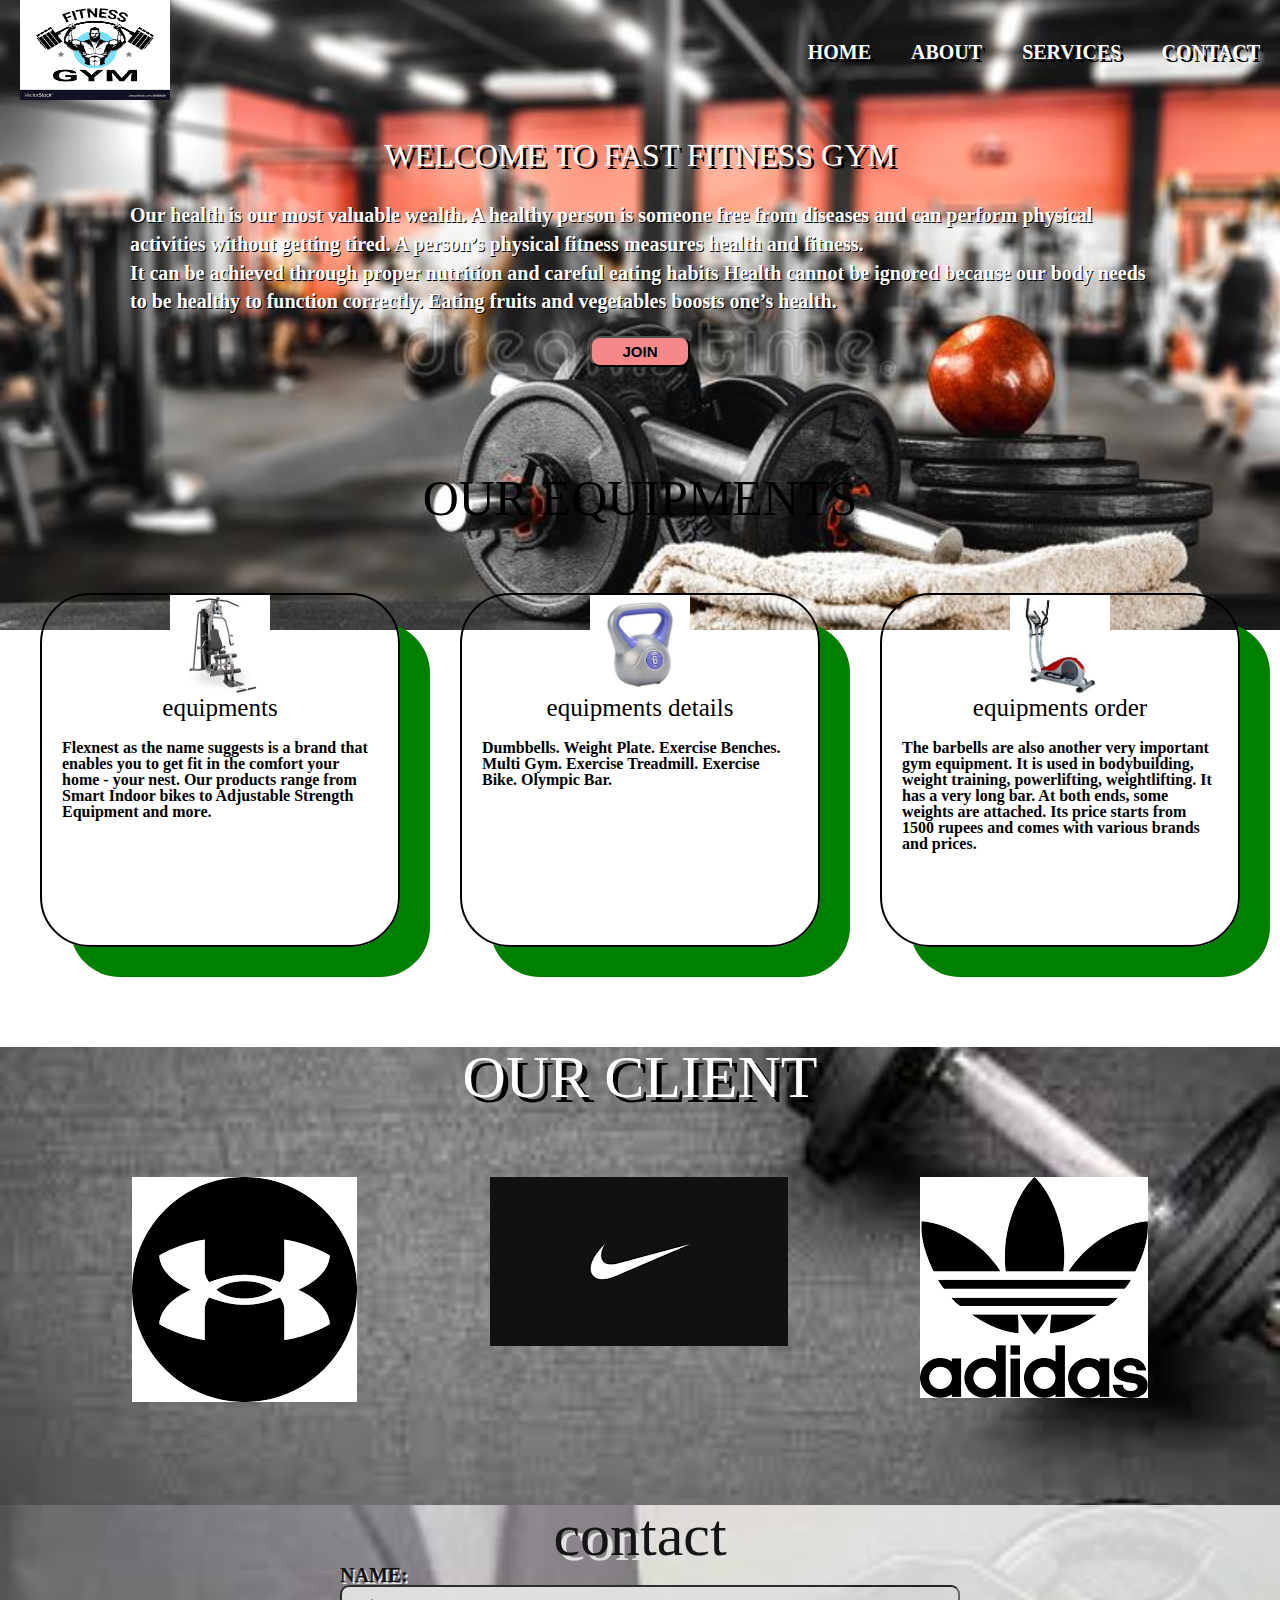
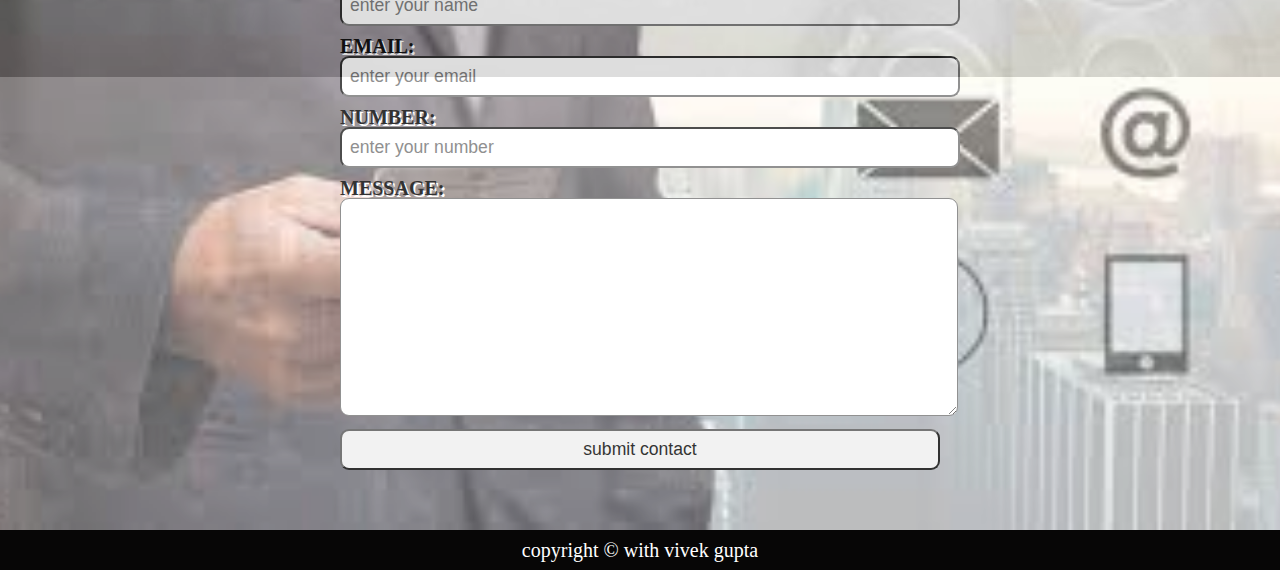
<file: index.html>
<!DOCTYPE html>
<html lang="en">
  <head>
    <meta charset="UTF-8" />
    <meta http-equiv="X-UA-Compatible" content="IE=edge" />
    <meta name="viewport" content="width=device-width, initial-scale=1.0" />
    <link rel="stylesheet" href="uploads.css" />
    <title>fast and fitness</title>
  </head>
  <body>
    <header class="top">
      <div class="logo"><img src="gymlogo.png" alt=""  class="gymlogo"></div>
      <nav class="nav">
        <ul class="navigation">
          <li><a href="#home">HOME</a></li>
          <li><a href="#about">ABOUT</a></li>
          <li><a href="#services">SERVICES</a></li>
          <li><a href="#contact">CONTACT</a></li>
        </ul>
      </nav>
    </header>
    <section id="home">
      <h1 class="h-first">WELCOME TO FAST FITNESS GYM</h1>
      <p class="firstpara">
        Our health is our most valuable wealth. A healthy person is someone free
        from diseases and can perform physical activities without getting tired.
        A person’s physical fitness measures health and fitness. <p class="secondpara">It can be
        achieved through proper nutrition and careful eating habits Health
        cannot be ignored because our body needs to be healthy to function
        correctly. Eating fruits and vegetables boosts one’s health.</p>
      </p>
      <button class="btn">JOIN</button>
    </section>
    <section id="about">
      <div class="box-one">
        <h1 class="h-second">OUR EQUIPMENTS</h1>
      </div>
      <div class="main-box">
        <div class="box" id="box-1">
          <img src="equip.jpg" alt="" class="image" />
          <h3 class="h-image">equipments</h3>
          <p class="p-image">
            Flexnest as the name suggests is a brand that enables you to get fit
            in the comfort your home - your nest. Our products range from Smart
            Indoor bikes to Adjustable Strength Equipment and more.
          </p>
        </div>
        <div class="box" id="box-2">
          <img src="equip2.jpg" alt="" class="image" />
          <h3 class="h-image">equipments details</h3>
          <p class="p-image">
            Dumbbells. Weight Plate. Exercise Benches. Multi Gym. Exercise
            Treadmill. Exercise Bike. Olympic Bar.
          </p>
        </div>
        <div class="box" id="box-3">
          <img src="equip3.jpg" alt="" class="image" />
          <h3 class="h-image">equipments order</h3>
          <p class="p-image">
            The barbells are also another very important gym equipment. It is
            used in bodybuilding, weight training, powerlifting, weightlifting.
            It has a very long bar. At both ends, some weights are attached. Its
            price starts from 1500 rupees and comes with various brands and
            prices.
          </p>
        </div>
      </div>
    </section>
    <section id="services">
      <div class="h-second">
        <h1 class="h-seconds">OUR CLIENT</h1>
      </div>
      <div id="client">
        <div class="logo1">
          <img src="brand1.png" class="brand" />
        </div>
        <div class="logo1">
          <img src="brand2.png" alt="" class="brand" />
        </div>
        <div class="logo1">
          <img src="brand3.png" alt="" class="brand" />
        </div>
      </div>
    </section>
    <section id="contact">
      <div class="contact-section">
        <h1 class="h-third">contact</h1>
      </div>
      <div id="contact-form">
        <form action="">
          <div class="form-group">
            <label for="name">NAME:</label>
            <input type="text" placeholder="enter your name" id="name" />
          </div>
          <div class="form-group">
            <label for="email">EMAIL:</label>
            <input type="email" placeholder="enter your email" id="email" />
          </div>
          <div class="form-group">
            <label for="number">NUMBER:</label>
            <input type="phone" placeholder="enter your number" id="number" />
          </div>
          <div class="form-group">
            <label for="message">MESSAGE:</label>
            <textarea
              name="message"
              id="message"
              cols="30"
              rows="10"
            ></textarea>
          </div>
          <div class="form-group">
            <input type="submit" value="submit contact" />
          </div>
        </form>
      </div>
    </section>
    <footer>copyright &copy; with vivek gupta</footer>
  </body>
</html>
</file>
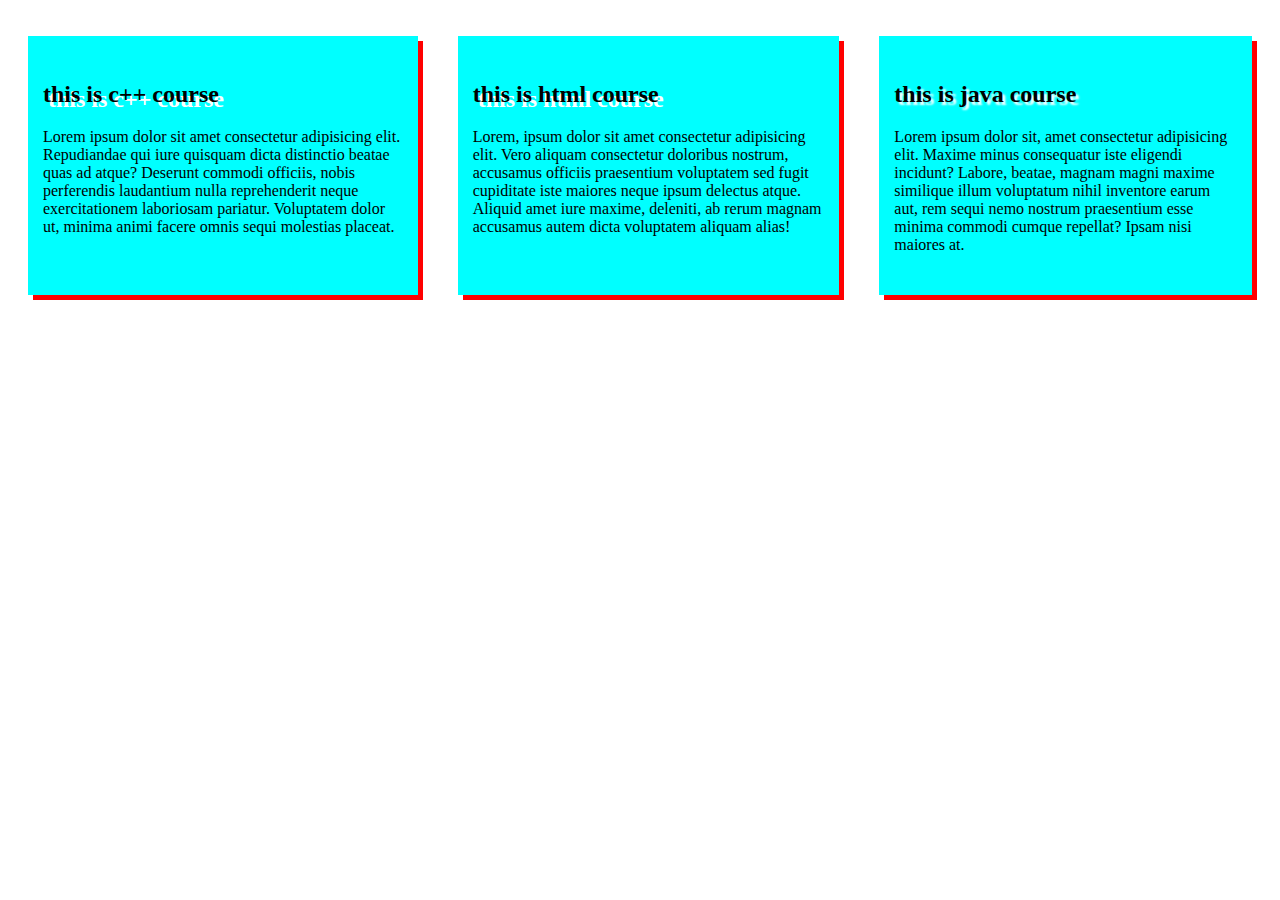
<file: box shadow and text shadow.html>
<!DOCTYPE html>
<html lang="en">
<head>
    <meta charset="UTF-8">
    <meta http-equiv="X-UA-Compatible" content="IE=edge">
    <meta name="viewport" content="width=device-width, initial-scale=1.0">
    <title>box shadow and text shadow</title>
    <style>
        .container{
            display: flex;
        }
        .card{
            padding: 25px 15px;
            /* border: 2px solid black; */
            margin: 28px 20px;
           background-color: cyan;
           /* box-shadow: 10px 15px black; */
           /* box-shadow: -10px -10px green; */
           /* box-shadow: 7px 8px 10px black;   blure radius */
           /* box-shadow: -8px -9px 10px green; */
           /* box-shadow: 10px 10px 5px 8px rgba(555, 111, 222, 3); */
           /* box-shadow: inset 3px 5px green; */
           box-shadow: 5px 5px red, 5px 5px green;
        }
        #card1 h2{
           text-shadow: 5px 5px white;
        }
        #card2 h2{
            text-shadow: 5px 5px white;
        }
        #card3 h2{
            text-shadow: 3px 3px 2px white;
        }
    </style>
</head>
<body>
    <div class="container">
        <div class="card" id="card1">
           <h2>this is c++ course</h2>
           <p>Lorem ipsum dolor sit amet consectetur adipisicing elit. Repudiandae qui iure quisquam dicta distinctio beatae quas ad atque? Deserunt commodi officiis, nobis perferendis laudantium nulla reprehenderit neque exercitationem laboriosam pariatur. Voluptatem dolor ut, minima animi facere omnis sequi molestias placeat.</p>
        </div>
        <div class="card" id="card2">
           <h2>this is html course</h2>
           <p>Lorem, ipsum dolor sit amet consectetur adipisicing elit. Vero aliquam consectetur doloribus nostrum, accusamus officiis praesentium voluptatem sed fugit cupiditate iste maiores neque ipsum delectus atque. Aliquid amet iure maxime, deleniti, ab rerum magnam accusamus autem dicta voluptatem aliquam alias!</p>
       </div>
        <div class="card" id="card3">
            <h2>this is java course</h2>
            <p>Lorem ipsum dolor sit, amet consectetur adipisicing elit. Maxime minus consequatur iste eligendi incidunt? Labore, beatae, magnam magni maxime similique illum voluptatum nihil inventore earum aut, rem sequi nemo nostrum praesentium esse minima commodi cumque repellat? Ipsam nisi maiores at.</p>
        </div>
    </div>
</body>
</html>
</file>
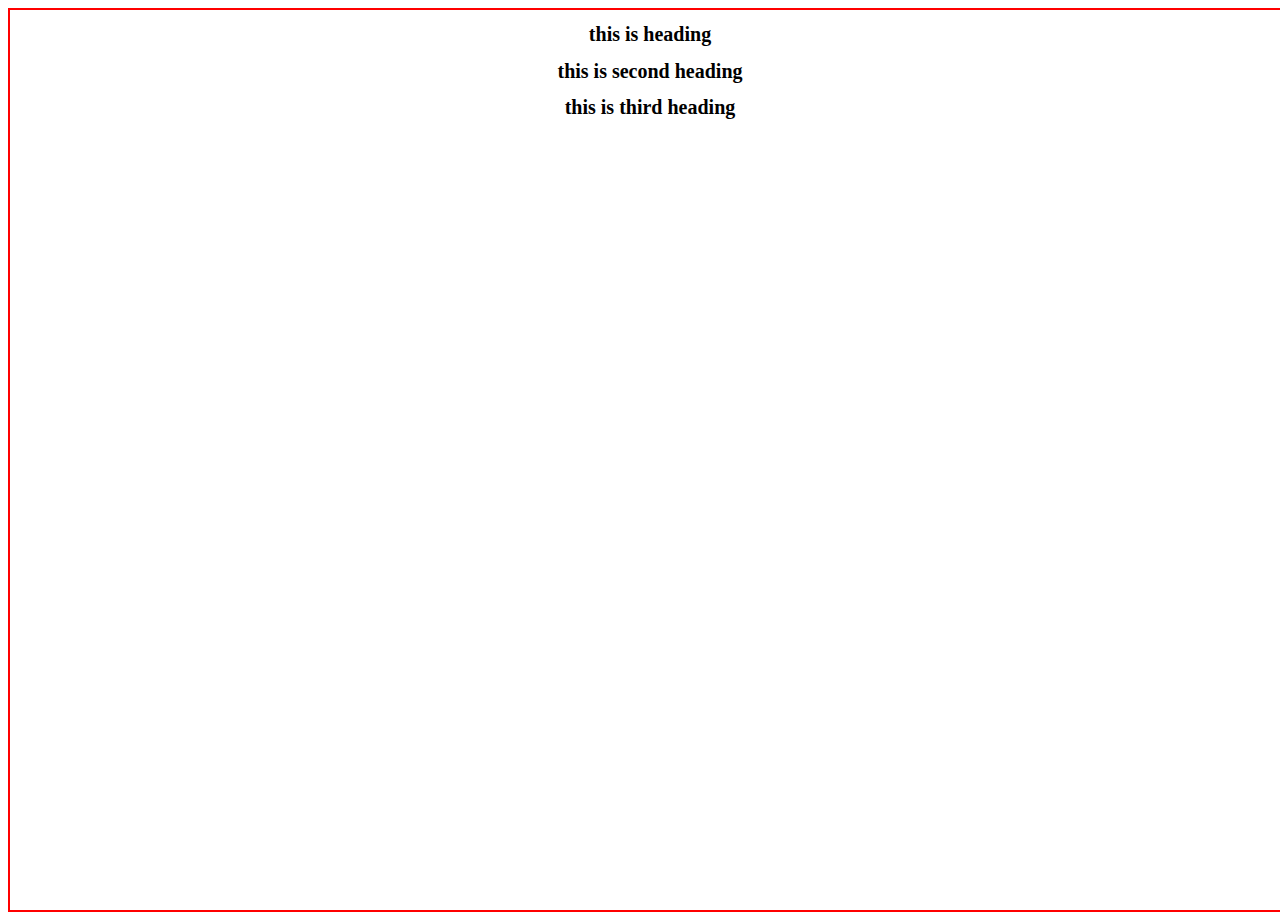
<file: em rem vh wh units responsive.html>
<!DOCTYPE html>
<html lang="en">
<head>
    <meta charset="UTF-8">
    <meta http-equiv="X-UA-Compatible" content="IE=edge">
    <meta name="viewport" content="width=device-width, initial-scale=1.0">
    <title>em rem vh wh units responsive</title>
    <style>
        html{
            font-size: 10px;
        }
        .container{
            font-size: 10px;
            border: 2px solid red;
            width: 100vw;
            height: 100vh;
        }
        h1{
            text-align: center;
        }
        #first{
            /* font-size: 3em;
            padding: 3em; */
        }
        #second{
            /* font-size: 3rem;
            padding: 3rem;*/
        }
        </style>
</head>
<body>
    <div class="container">
         <h1 id="first">this is heading</h1>
         <h1 id="second">this is second heading</h1>
         <h1 id="third">this is third heading</h3>
    </div>
</body>
</html>
</file>
<file: uploads.css>
/* reset css */
/* "test only" */
html,
body,
div,
span,
applet,
object,
iframe,
h1,
h2,
h3,
h4,
h5,
h6,
p,
blockquote,
pre,
a,
abbr,
acronym,
address,
big,
cite,
code,
del,
dfn,
em,
img,
ins,
kbd,
q,
s,
samp,
small,
strike,
strong,
sub,
sup,
tt,
var,
b,
u,
i,
center,
dl,
dt,
dd,
ol,
ul,
li,
fieldset,
form,
label,
legend,
table,
caption,
tbody,
tfoot,
thead,
tr,
th,
td,
article,
aside,
canvas,
details,
embed,
figure,
figcaption,
footer,
header,
hgroup,
menu,
nav,
output,
ruby,
section,
summary,
time,
mark,
audio,
video {
  margin: 0;
  padding: 0;
  border: 0;
  font-size: 100%;
  font: inherit;
  vertical-align: baseline;
}
/* HTML5 display-role reset for older browsers */
article,
aside,
details,
figcaption,
figure,
footer,
header,
hgroup,
menu,
nav,
section {
  display: block;
}
body {
  line-height: 1;
}
ol,
ul {
  list-style: none;
}
blockquote,
q {
  quotes: none;
}
blockquote:before,
blockquote:after,
q:before,
q:after {
  content: "";
  content: none;
}
table {
  border-collapse: collapse;
  border-spacing: 0;
}

/* custom css starts */

.top {
  display: flex;
  align-items: center;
  margin-left: 20px;
  justify-content: space-between;
}
.gymlogo {
  width: 150px;
  height: 100px;
}
.navigation {
  display: flex;
  justify-content: center;
  align-items: center;
  list-style: none;
}
.navigation a {
  padding: 20px;
  text-decoration: none;
  color: white;
  font-weight: bold;
  font-size: 20px;
  text-shadow: 3px 3px black;
}
a:hover {
  text-decoration: underline;
}
a:active {
  color: cyan;
}
.top::before {
  content: "";
  background-color: gray;
  position: absolute;
  top: 0px;
  left: 0px;
  width: 100%;
  height: 18%;
  z-index: -1;
  opacity: 0.5;
}
#home {
  display: flex;
  flex-direction: column;
  justify-content: center;
  align-items: center;
  height: 300px;
}
.h-first {
  margin-bottom: 30px;
  font-size: 2rem;
  color: white;
  text-shadow: 3px 3px black;
}
.firstpara {
  padding: 0px 130px;
  font-size: 20px;
  font-weight: bold;
  font-family: cursive;
  color: white;
  line-height: 1.8rem;
  text-shadow: 1px 1px black;
  margin-bottom: 0px;
}
.secondpara {
  padding: 0px 130px;
  font-size: 20px;
  font-weight: bold;
  font-family: cursive;
  color: white;
  line-height: 1.8rem;
  text-shadow: 1px 1px black;
  margin-top: 0px;
}
#home::before {
  content: "";
  background: url(gymbg1.jpg) no-repeat center center/cover;
  position: absolute;
  top: 0px;
  left: 0px;
  width: 100%;
  height: 70%;
  z-index: -1;
  opacity: 1;
}
.btn {
  width: 100px;
  padding: 5px;
  background-color: rgb(245, 137, 137);
  border-radius: 10px;
  margin-top: 20px;
  font-weight: bold;
  font-size: 15px;
  cursor: pointer;
}
.box {
  width: 500px;
  height: 350px;
  border: 2px solid black;
  border-radius: 50px;
  margin: 30px;
  box-shadow: 30px 30px green;
  /* background-color: rgb(128, 128, 128); */
}
#about {
  /* display: flex; */
  margin: 70px 10px;
}
.h-second {
  text-align: center;
  font-size: 50px;
}
.image {
  width: 100px;
  display: block;
  margin: auto;
}
.h-image {
  text-align: center;
  font-size: 25px;
}
.p-image {
  padding: 20px;
  font-weight: bold;
}
.main-box {
  display: flex;
  margin-top: 40px;
  justify-content: center;
}
#client {
  display: flex;
  justify-content: center;
  justify-content: space-evenly;
  margin-top: 70px;
}
.h-seconds {
  color: white;
  font-size: 60px;
  text-shadow: 5px 5px black;
}

#services::before {
  content: "";
  background: url(bgc.jpg) no-repeat center center/cover;
  position: absolute;
  width: 100%;
  height: 70%;
  z-index: -1;
  opacity: 1;
}

.h-third {
  text-align: center;
  font-size: 60px;
  text-shadow: 5px 5px white;
}
form {
  display: flex;
  flex-direction: column;
  align-items: center;
  max-width: 600px;
  margin: 0 auto;
}
.form-group {
  margin-bottom: 10px;
  width: 600px;
}
#contact-form input,
#contact-form textarea {
  width: 100%;
  padding: 0.5rem;
  border-radius: 9px;
  font-size: 1.1rem;
}
/* #contact::before {
  content: "";
  background: url(contact.jpg) no-repeat center center/cover;
  position: absolute;
  width: 100%;
  height: 100%;
  z-index: -1;
  opacity: 0.8;
}
#contact-form label {
  font-weight: bold;
  font-size: 20px;
  color: black;
  text-shadow: 2px 2px white;
} */
#contact {
  background: url(contact.jpg) no-repeat center center/cover;
  margin-top: 100px;
  width: 100%;
  height: 100%;
  z-index: -1;
  opacity: 0.8;
  padding-bottom: 50px;
}
#contact-form label {
  font-weight: bold;
  font-size: 20px;
  color: black;
  text-shadow: 2px 2px white;
}
footer {
  /* margin-top: 50px; */
  background-color: rgb(7, 6, 6);
  color: white;
  text-align: center;
  font-size: 20px;
  padding: 10px;
}

@media only screen and (max-width: 1050px) {
  .top {
    flex-direction: column;
    justify-content: center;
    align-items: center;
  }
  .logo {
    margin-top: 0px;
    margin-right: 0px;
    margin-bottom: 5px;
    /* width: 10px; */
  }
  .nav {
    margin: 0px;
  }
  .navigation {
    flex-direction: row;
    margin: 0px;
    font-size: 0.4rem;
    text-align: center;
    /* align-items: center; */
  }
  .navigation a {
    font-size: 0.8rem;
  }
  #home {
    padding: 20px;
    /* font-size: 0.2rem; */
    text-shadow: none;
    margin-top: 30pxpx;
  }
  .h-first {
    margin-bottom: 20px;
    font-size: 30px;
  }
  .firstpara {
    padding: 0px 10px;
    font-size: 0.8rem;
    line-height: 1rem;
  }
  .secondpara {
    display: none;
  }
  #home::before {
    width: 100%;
    height: 500px;
  }
  .main-box {
    flex-direction: column;
    align-items: center;
  }
  /* .btn {
    margin-top: 0px;
  } */

  #about {
    margin-top: 120px;
  }
  .h-second {
    font-size: 1.5rem;
  }
  .box-one {
    font-size: 1rem;
  }
  .box {
    width: 300px;
    box-shadow: 15px 15px green;
  }
  .p-image {
    font-size: 0.8rem;
  }
  #client {
    flex-direction: column;
  }
  .h-seconds {
    font-size: 1.5rem;
  }
  .brand {
    height: 70px;
    width: 150px;
    display: block;
    margin: 10px auto;
  }
  #contact::before {
    height: 650px;
  }
  #contact-form input,
  #contact-form textarea {
    width: 200px;
  }
  #contact-form label {
    font-size: 1rem;
  }
  form {
    width: 200px;
    margin: auto;
  }
  .form-group {
    width: unset;
  }
}

@media only screen and (max-width: 480px) {
  .navigation a {
    padding: 10px;
  }
  .h-first {
    font-size: 25px;
    text-align: center;
  }
  .firstpara {
    text-align: center;
    margin: 20px 0;
  }
  .box {
    width: 250px;
    box-shadow: 10px 10px green;
    height: 270px;
  }
}
</file>
